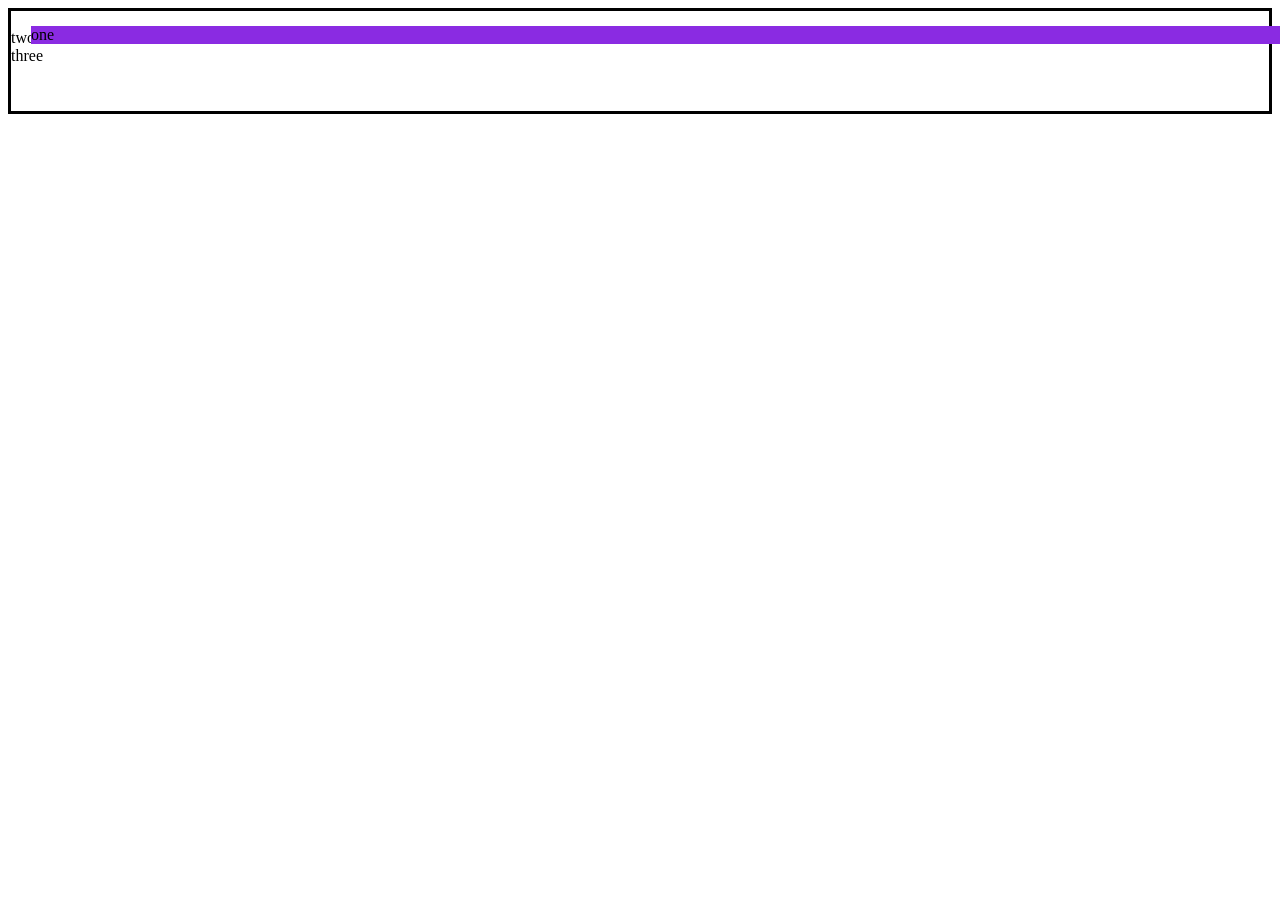
<file: 03_Web/CSS/03_Position/index.html>
<!doctype html>
<html lang="en">
  <head>
    <meta charset="UTF-8" />
    <meta name="viewport" content="width=device-width, initial-scale=1.0" />
    <title>Document</title>

    <link rel="stylesheet" href="style.css" />
  </head>
  <body>
    <div class="div">
      <div class="div1">one</div>

      <div class="div2">two</div>

      <div class="div3">three</div>
    </div>
  </body>
</html>
</file>
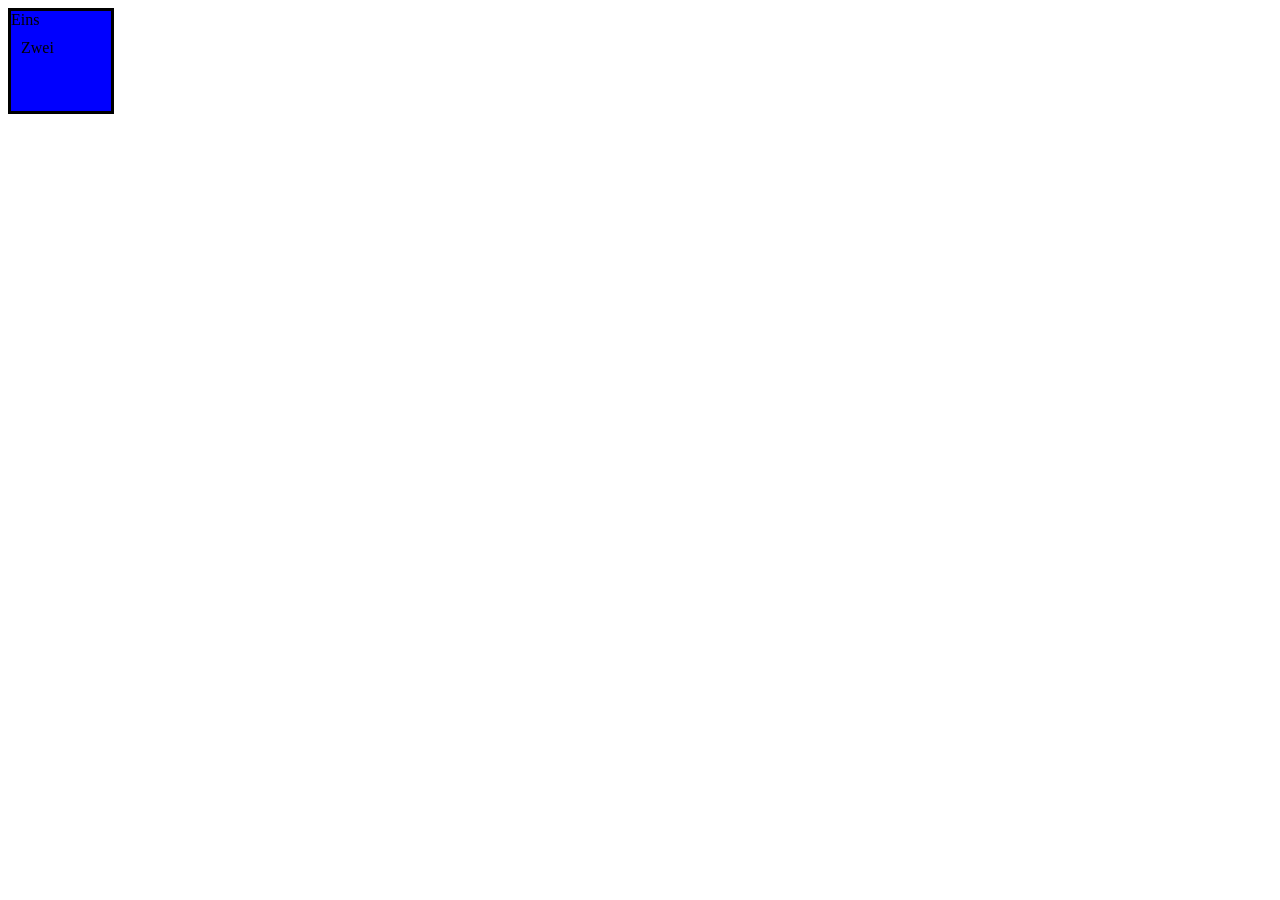
<file: 03_Web/CSS/05_Box_Sizing/index.html>
<!doctype html>
<html lang="en">
  <head>
    <meta charset="UTF-8" />
    <meta name="viewport" content="width=device-width, initial-scale=1.0" />
    <title>Document</title>

    <link rel="stylesheet" href="style.css">
  </head>
  <body>
    <div class="div">
      <div class="first">Eins</div>
      <div class="second">Zwei</div>
    </div>
  </body>
</html>
</file>
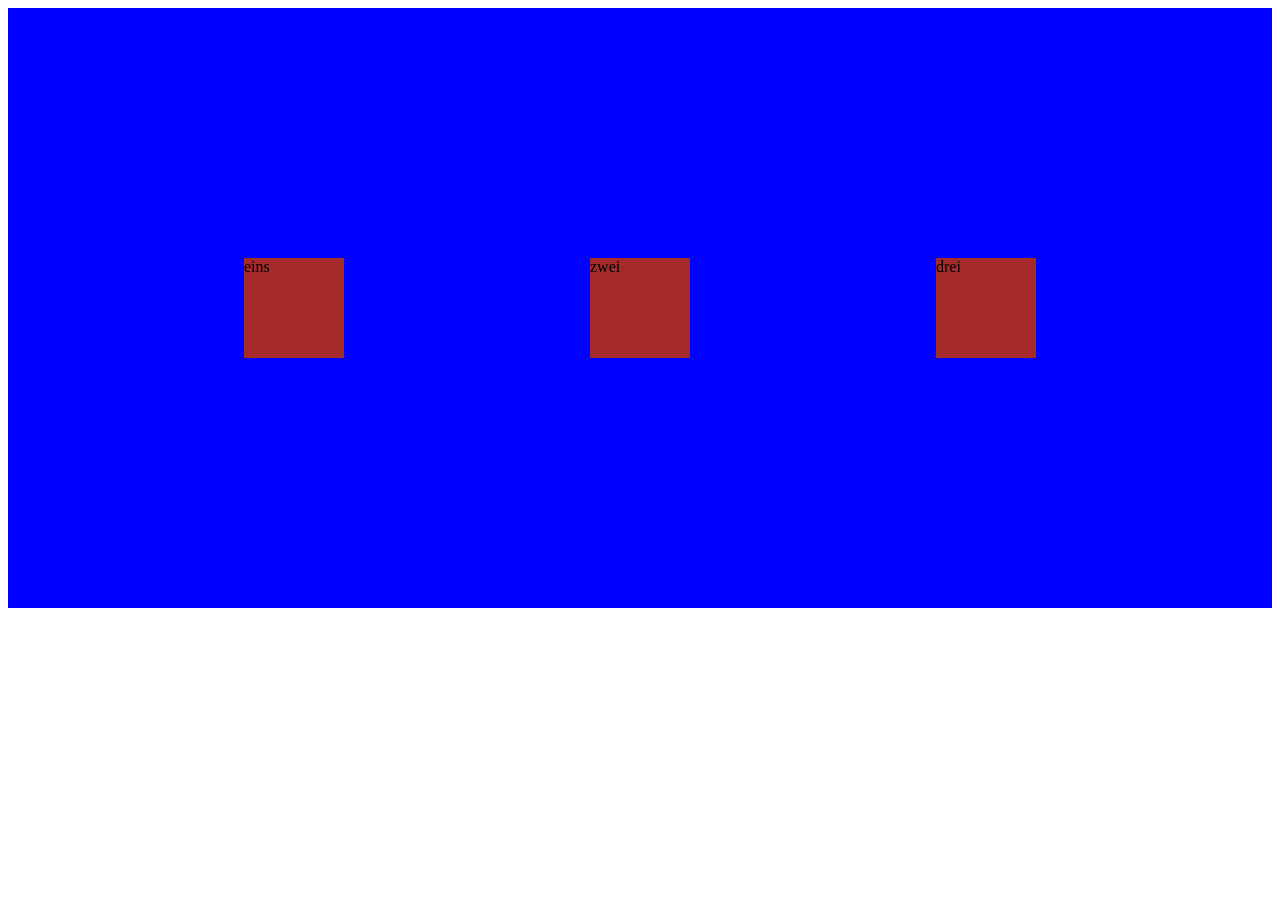
<file: 03_Web/CSS/06_Flex_Box/index.html>
<!DOCTYPE html>
<html lang="en">
<head>
    <meta charset="UTF-8">
    <meta name="viewport" content="width=device-width, initial-scale=1.0">
    <title>Document</title>
    <link rel="stylesheet" href="style.css">
</head>
<body>
    <div class="container">
        <div class="box">eins</div>
        <div class="box">zwei</div>
        <div class="box">drei</div>

    </div>
    
</body>
</html>
</file>
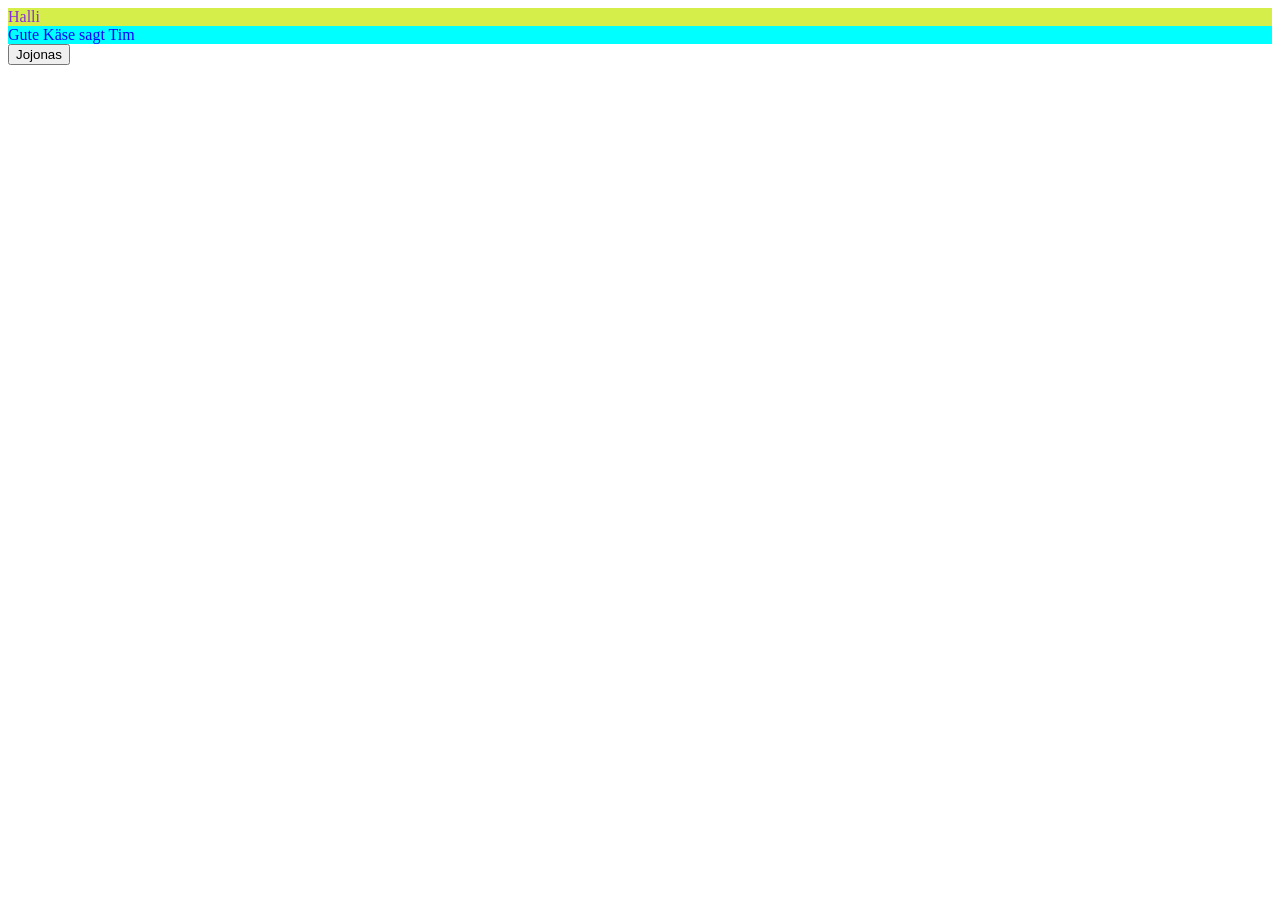
<file: 03_Web/Übungen_CSS/001_Script.css/index.html>
<!doctype html>
<html lang="en">
  <head>
    <meta charset="UTF-8" />
    <meta name="viewport" content="width=device-width, initial-scale=1.0" />
    <title>Document</title>
    <link rel="stylesheet" href="style.css" />
    <script src="script.js" defer></script>
  </head>
  <body>
    <div class="john"></div>
    <div id="Sao">Halli</div>
    <div id="käse">Gute Käse sagt Tim</div>
    <div class="jakob"></div>

    <button id="skibidi">Jojonas</button>
  </body>
</html>
</file>
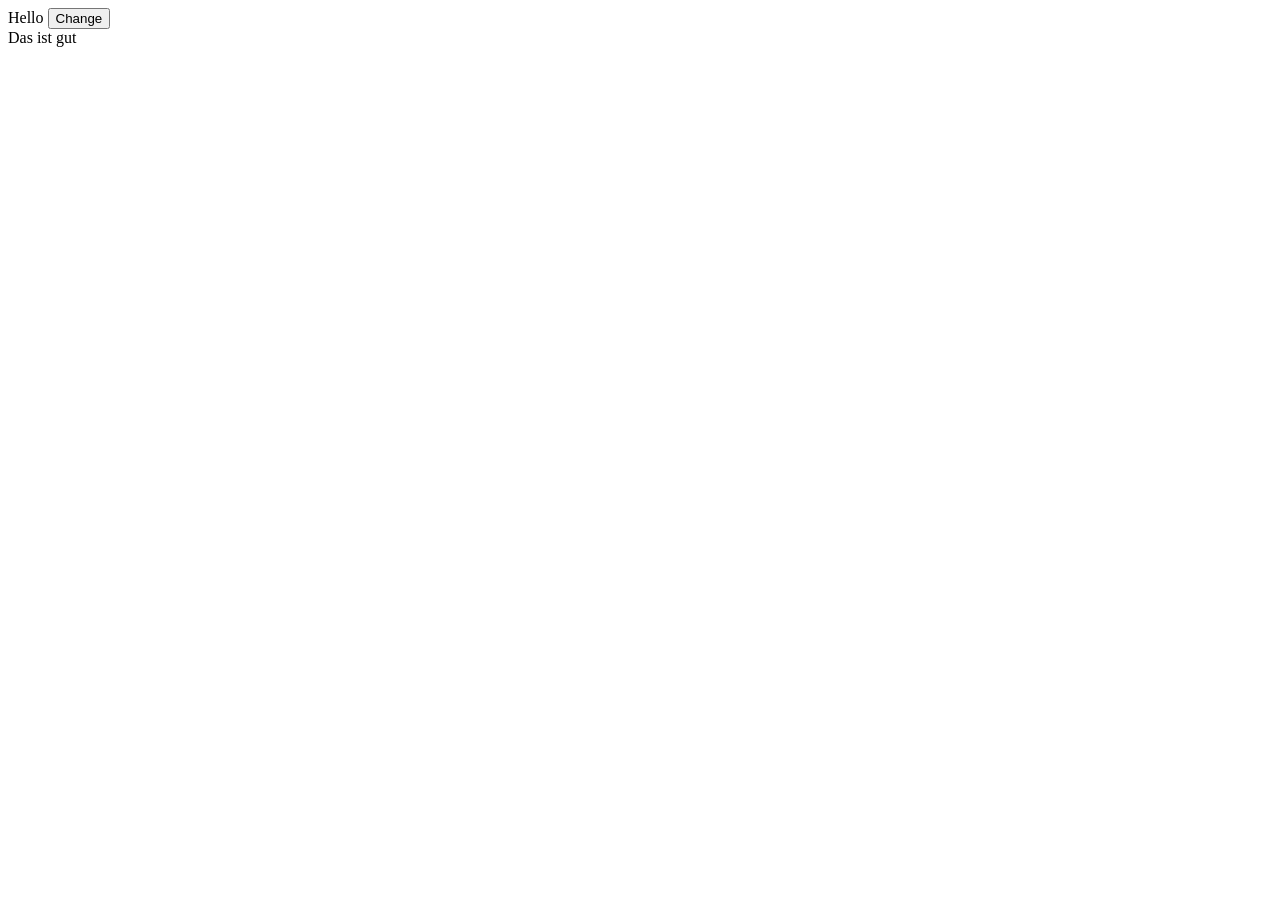
<file: 03_Web/Übungen_CSS/01_Zugriff_JS_Html_2Vid/index.html>
<!DOCTYPE html>
<html lang="en">
<head>
    <meta charset="UTF-8">
    <meta name="viewport" content="width=device-width, initial-scale=1.0">
    <title>Document</title>
    <script src="script.js" defer></script>
</head>
<body>
    <hl>Hello</hl>
    <button id="button">Change</button>
    <div id="content">Das ist gut</div>
</body>
</html>
</file>
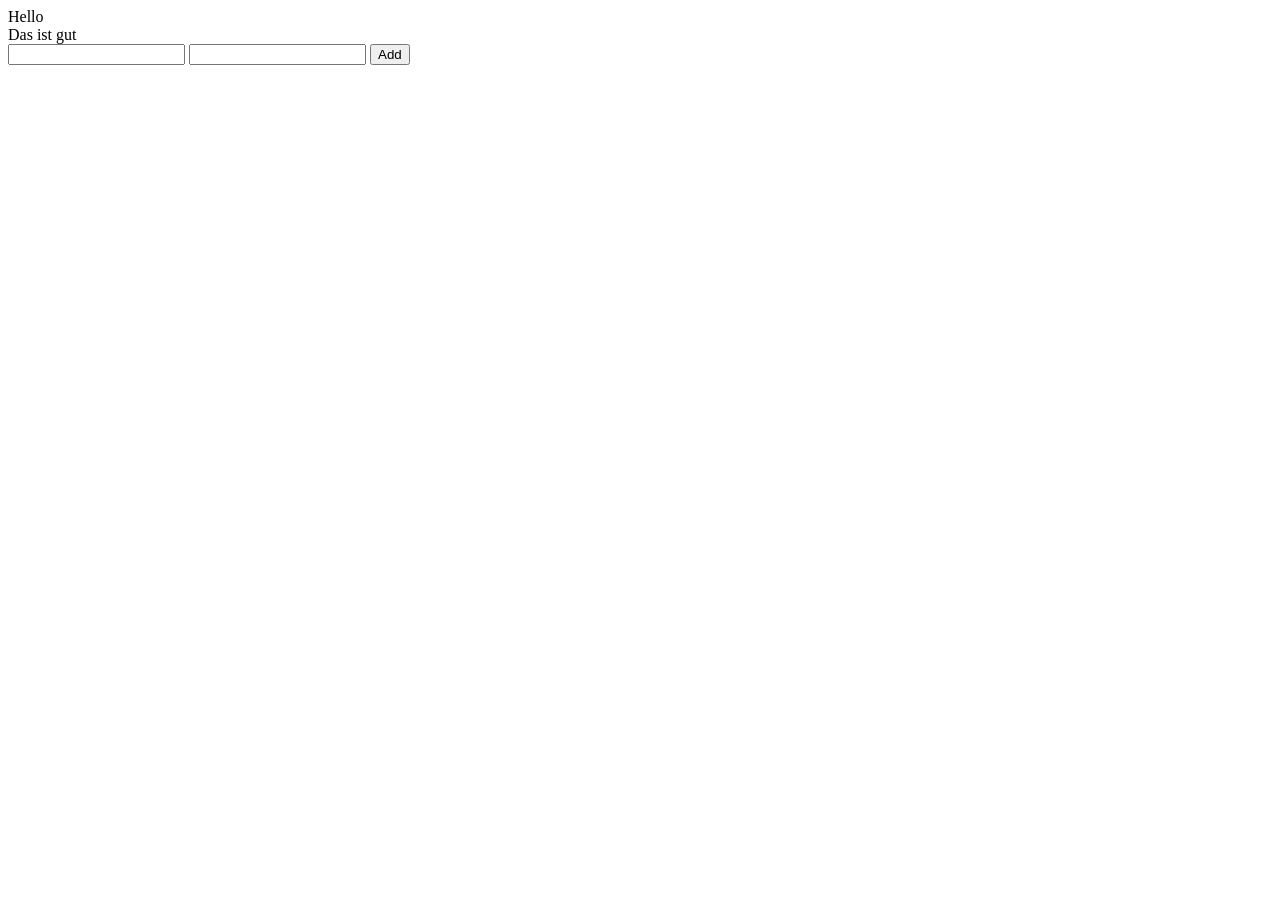
<file: 03_Web/Übungen_CSS/01_Zugriff_JS_Html_3Vid/index.html>
<!doctype html>
<html lang="en">
  <head>
    <meta charset="UTF-8" />
    <meta name="viewport" content="width=device-width, initial-scale=1.0" />
    <title>Document</title>
    <script src="script.js" defer></script>
  </head>
  <body>
    <hl>Hello</hl>
    <div id="content">Das ist gut</div>
    <input type="text" id="value1" />
    <input type="text" id="value2" />
    <button id="button">Add</button>
  </body>
</html>
</file>
<file: 03_Web/CSS/03_Position/style.css>
.div{
    border-style: solid;
    height: 100px;
}

.div1{
    background-color: blueviolet;
    position: relative;
    top: 15px;
    left: 20px;
}
</file>
<file: 03_Web/CSS/05_Box_Sizing/style.css>
.div{
    height: 100px;
    width: 100px;
    background-color: blue;
    border-style: solid;
}

.second{
    padding: 10px;
    box-sizing: border-box;
}
</file>
<file: 03_Web/CSS/06_Flex_Box/style.css>
.box{
    background-color: brown;
    width: 100px;
    height: 100px;
    margin: 10px;
}

.container{
    background-color: blue;
    height: 600px;
    justify-content: space-evenly;
    align-items: center;
    display:flex
}
</file>
<file: 03_Web/Übungen_CSS/001_Script.css/style.css>
#Sao {
  color: blueviolet;
  background-color: rgba(198, 232, 7, 0.728);
}

#käse {
  color: blue;
  background-color: aqua;
}
.john {
  background-color: black;
}
.jakob {
  background-color: goldenrod;
}
</file>
